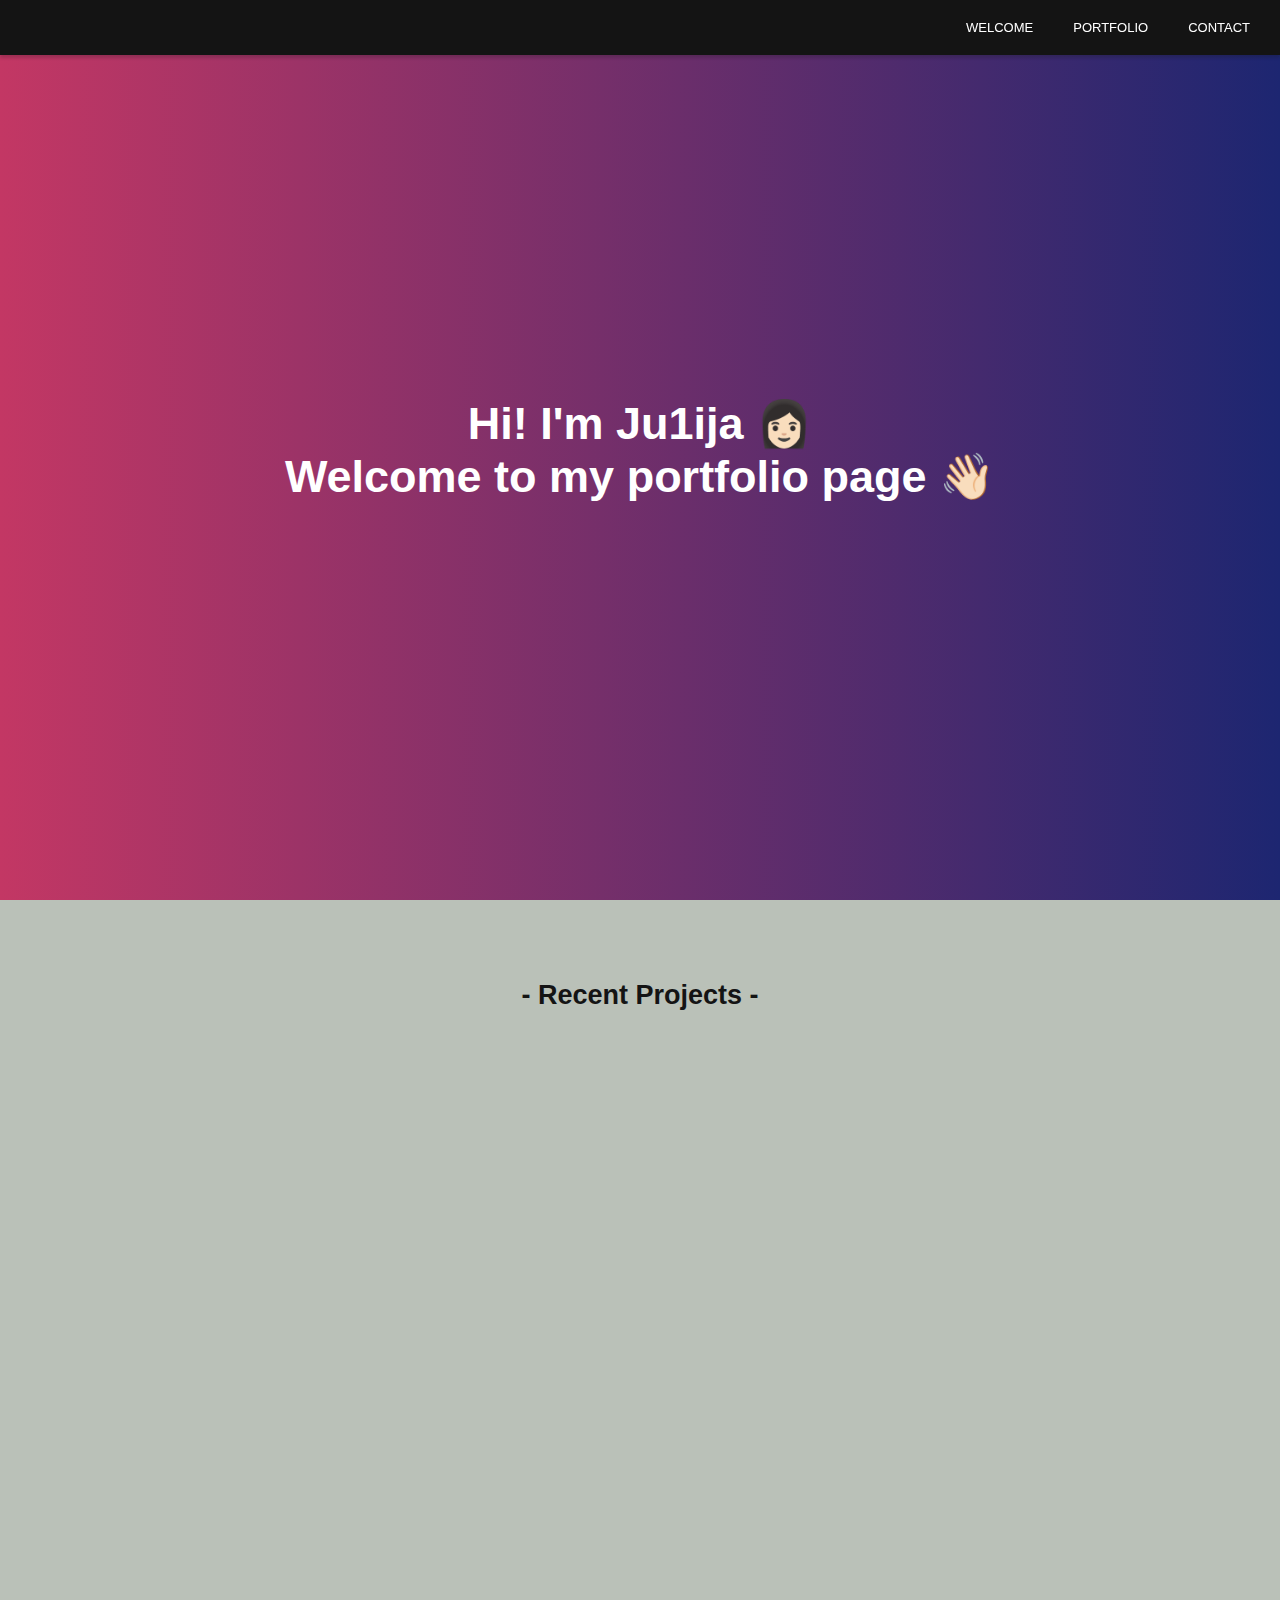
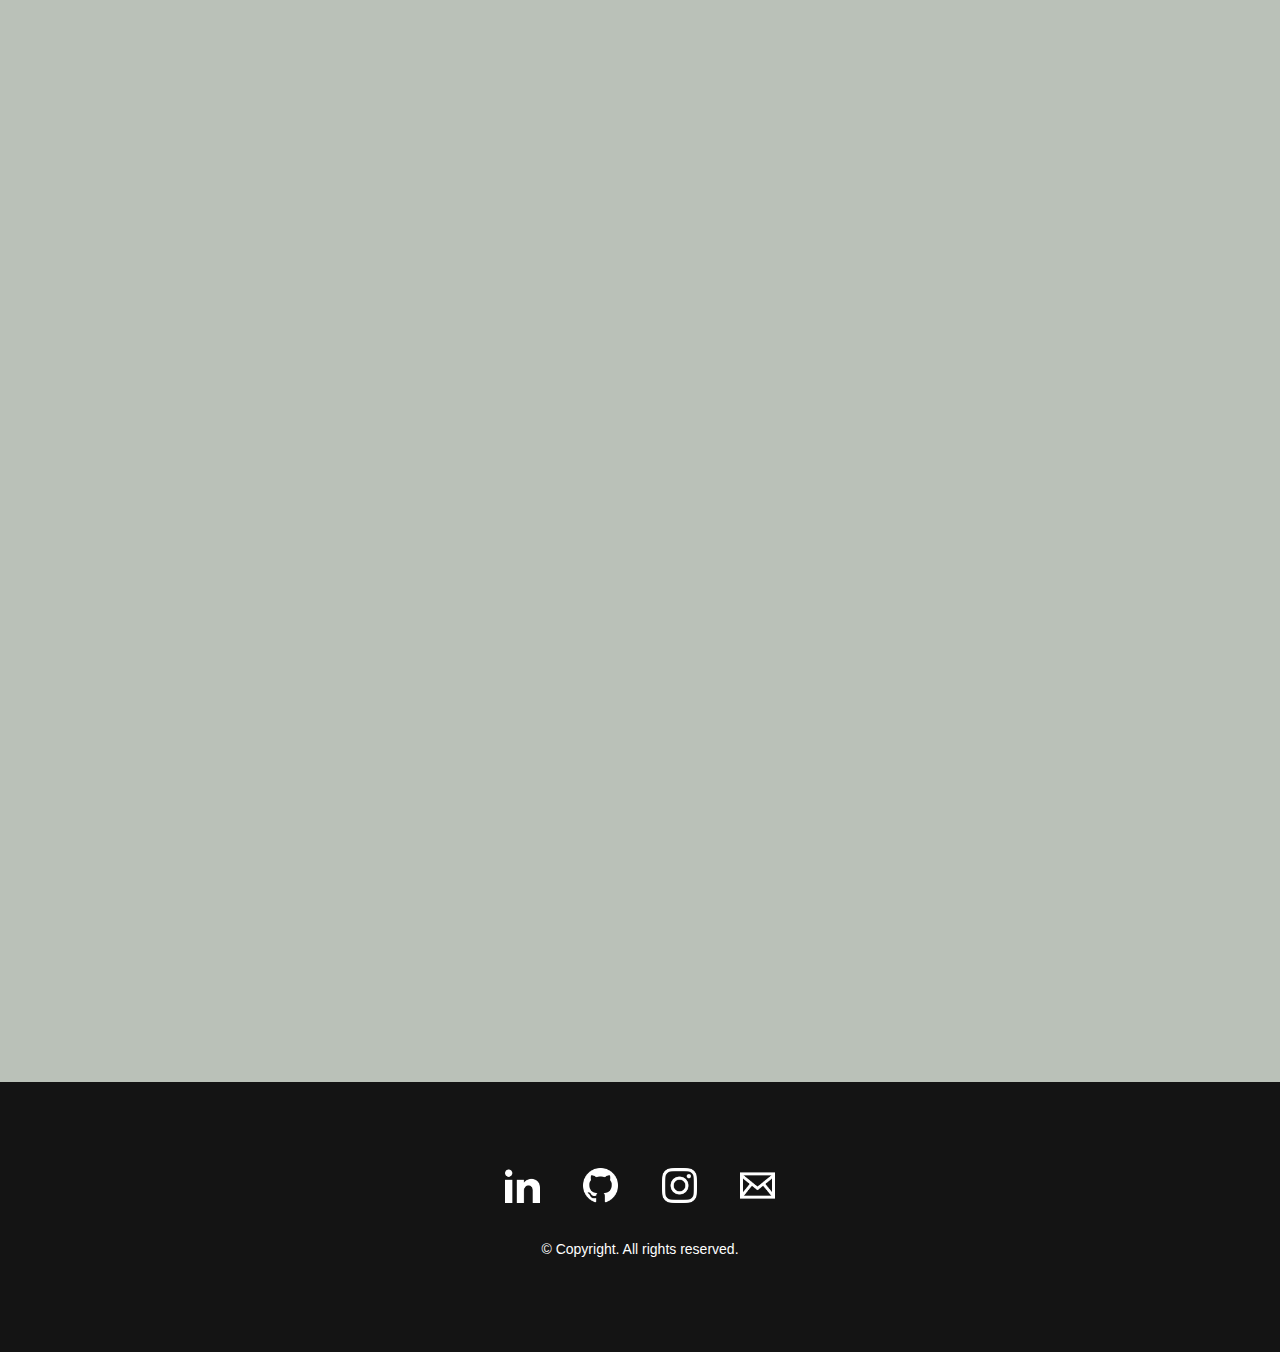
<file: index.html>
<!DOCTYPE html>
<html>

  <head>
    <meta name="viewport" content="width=device-width, initial-scale=1">
    <link rel="stylesheet" href="style.css">
    <link href="https://unpkg.com/aos@2.3.1/dist/aos.css" rel="stylesheet">
    <script src="https://unpkg.com/aos@2.3.1/dist/aos.js"></script>
    <title>Ju1ija's Portfolio Page</title>
  </head>

  <body>
    <header>
      <nav>
        <ul class="nav-list">
          <li>
            <a href="#welcome">Welcome</a>
          </li>
          <li>
            <a href="#portfolio">Portfolio</a>
          </li>
          <li>
            <a href="#contact">Contact</a>
          </li>
        </ul>
      </nav>
    </header>

    <main>
      <section id="welcome" class="welcome-section">
        <h1>
          Hi! I'm Ju1ija &#128105;&#127995;<br>
          Welcome to my portfolio page &#128075;&#127995;
        </h1>
      </section>

      <section id="portfolio" class="portfolio-section">
        <h2>- Recent Projects -</h2>
        <div class="projects-grid">
          <div data-aos="zoom-in">
            <div class="polaroid">
              <a href="https://ju1ija.github.io/CN-react-calculator/" target="_blank">
                <img class="project-image" src="./images/react-calculator.png" alt="Project image">
                <p class="project-title">
                  <span class="code">&lt;</span>
                  React Calculator
                  <span class="code">&#47;&gt;</span>
                </p>
              </a>
            </div>
          </div>

          <div data-aos="zoom-in">
            <div class="polaroid">
              <a href="https://ju1ija.github.io/CN-to-do-list/" target="_blank">
                <img class="project-image" src="./images/to-do-list.png" alt="Project image">
                <p class="project-title">
                  <span class="code">&lt;</span>
                  To-Do List
                  <span class="code">&#47;&gt;</span>
                </p>
              </a>
            </div>
          </div>

          <div data-aos="zoom-in">
            <div class="polaroid">
              <a href="https://ju1ija.github.io/CN-dice-game/" target="_blank">
                <img class="project-image" src="./images/dice-game.png" alt="Project image">
                <p class="project-title">
                  <span class="code">&lt;</span>
                  Dice Game
                  <span class="code">&#47;&gt;</span>
                </p>
              </a>
            </div>
          </div>

          <div data-aos="zoom-in">
            <div class="polaroid">
              <a href="https://ju1ija.github.io/CN-drumkit-challenge/" target="_blank">
                <img class="project-image" src="./images/drumkit-challenge.png" alt="Project image">
                <p class="project-title">
                  <span class="code">&lt;</span>
                  JS Drum Kit
                  <span class="code">&#47;&gt;</span>
                </p>
              </a>
            </div>
          </div>

          <div data-aos="zoom-in">
            <div class="polaroid">
              <a href="https://ju1ija.github.io/CN-website-clone/" target="_blank">
                <img class="project-image" src="./images/insta-logo.png" alt="Project image">
                <p class="project-title">
                  <span class="code">&lt;</span>
                  Website Cloning
                  <span class="code">&#47;&gt;</span>
                </p>
              </a>
            </div>
          </div>

          <div data-aos="zoom-in">
            <div class="polaroid">
              <a href="https://ju1ija.github.io/CN-keycode-challenge/" target="_blank">
                <img class="project-image" src="./images/keycode-challenge.png" alt="Project image">
                <p class="project-title">
                  <span class="code">&lt;</span>
                  JS Event Keycodes
                  <span class="code">&#47;&gt;</span>
                </p>
              </a>
            </div>
          </div>

          <div data-aos="zoom-in">
            <div class="polaroid">
              <a href="https://ju1ija.github.io/local-weather-app/" target="_blank">
                <img class="project-image" src="./images/local-weather-app-image.png" alt="Project image">
                <p class="project-title">
                  <span class="code">&lt;</span>
                  Local Weather App
                  <span class="code">&#47;&gt;</span>
                </p>
              </a>
            </div>
          </div>

          <div data-aos="zoom-in">
            <div class="polaroid">
              <a href="" target="_blank">
                <img class="project-image" src="./images/not-found.jpeg" alt="Project image">
                <p class="project-title">
                  <span class="code">&lt;</span>
                  Roman Numeral Converter
                  <span class="code">&#47;&gt;</span>
                </p>
              </a>
            </div>
          </div>

          <div data-aos="zoom-in">
            <div class="polaroid">
              <a href="" target="_blank">
                <img class="project-image" src="./images/not-found.jpeg" alt="Project image">
                <p class="project-title">
                  <span class="code">&lt;</span>
                  Random Quote Machine
                  <span class="code">&#47;&gt;</span>
                </p>
              </a>
            </div>
          </div>

          <div data-aos="zoom-in">
            <div class="polaroid">
              <a href="" target="_blank">
                <img class="project-image" src="./images/not-found.jpeg" alt="Project image">
                <p class="project-title">
                  <span class="code">&lt;</span>
                  Survey Form
                  <span class="code">&#47;&gt;</span>
                </p>
              </a>
            </div>
          </div>
        </div>
      </section>
    </main>

    <footer id="contact">
      <div>
        <a href="https://www.linkedin.com/in/julijalipnickaja/" target="_blank"><img
            src="./images/iconmonstr-linkedin-1-240.png"></a>
        <a href="https://github.com/Ju1ija" target="_blank"><img src="./images/iconmonstr-github-1-240.png"></a>
        <a href="https://www.instagram.com/ju1ija/" target="_blank"><img
            src="./images/iconmonstr-instagram-11-240.png"></a>
        <a href="mailto: j.lipnickaja@gmail.com"><img src="./images/iconmonstr-email-2-240.png"></a>
      </div>
      <p>&copy; Copyright. All rights reserved.</p>
    </footer>

    <script>
      AOS.init();
    </script>
  </body>

</html>
</file>
<file: style.css>
* {
  margin: 0;
  padding: 0;
}

html {
  scroll-behavior: smooth;
}

body {
  font-family: Verdana, sans-serif;
  text-align: center;
  color: white;
}

a {
  text-decoration: none;
}

/* Navigation Bar */

nav {
  display: flex;
  justify-content: flex-end;
  position: fixed;
  width: 100%;
  background-color: #141414;
  box-shadow: 0 3px 3px #14141433;
  z-index: 2;
}

.nav-list {
  display: flex;
  margin-right: 10px;
  font-size: small;
  font-family: "Monaco", sans-serif;
  text-transform: uppercase;
  list-style-type: none;
}

.nav-list a {
  display: block;
  padding: 25px 15px;
  color: white;
}

.nav-list a:hover {
  background-color: #C33764;
}

/* Welcome Section */

.welcome-section {
  display: flex;
  flex-direction: column;
  justify-content: center;
  height: 100vh;
  background: linear-gradient(90deg, #C33764, #1D2671);
}

h1 {
  font-size: 4vh;
  padding: 0 60px;
}

/* Project Section */

h2 {
  padding: 80px 0 50px 0;
  font-size: 3vh;
  color: #141414;
}

.portfolio-section {
  background-color: #BAC1B8;
  padding-bottom: 1px;
}

.projects-grid {
  display: grid;
  grid-template-columns: 290px;
  gap: 50px 40px;
  justify-content: center;
  margin: auto;
  margin-bottom: 80px;
}

.polaroid {
  height: 340px;
  background-color: white;
  box-shadow: 0 4px 8px 0 #14141420, 0 6px 20px 0 #14141420;
}

.polaroid:hover {
  transform: scale(1.1);
}

.polaroid p {
  padding: 20px;
}

.code {
  color: white;
}

.polaroid:hover .code, .polaroid:hover .project-title {
  color: #C33764;
}

.project-image {
  width: 100%;
  height: 80%;
  object-fit: cover;
  display: block;
}

.project-title {
  font-size: 14px;
  color: #1D2671;
}

/* Footer */

footer {
  background-color: #141414;
  font-size: small;
  display: flex;
  flex-direction: column;
  justify-content: center;
  height: 30vh;
}

footer img {
  height: 25px;
  padding: 15px;
}

footer img:hover {
  background-color: #C33764;
}

footer p {
  margin: 15px 0 30px 0;
}

@media only screen and (min-width: 768px) and (max-width: 1024px) {
  .nav-list {
    font-size: 28px;
    margin-right: 20px;
  }
  .nav-list a {
    padding: 30px;
  }
  h2 {
    padding: 100px 0 80px 0;
  }
  .projects-grid {
    grid-template-columns: repeat(auto-fit, 400px);
    max-width: 840px;
  }
  .polaroid {
    height: 450px;
  }
  .polaroid p {
    font-size: 22px;
  }
  footer img {
    height: 50px;
    padding: 30px;
  }
  footer p {
    font-size: 20px;
    margin: 20px 0 40px 0;
  }
}

@media only screen and (min-width: 1025px) {
  .nav-list a {
    padding: 20px;
  }
  h1 {
    font-size: 5vh;
  }
  h2 {
    padding: 80px 0;
  }
  .projects-grid {
    grid-template-columns: repeat(auto-fit, 300px);
    max-width: 1320px;
  }
  .polaroid p {
    font-size: 15px;
  }
  footer img {
    height: 35px;
    padding: 20px;
  }
  footer p {
    font-size: 14px;
  }
}
</file>
